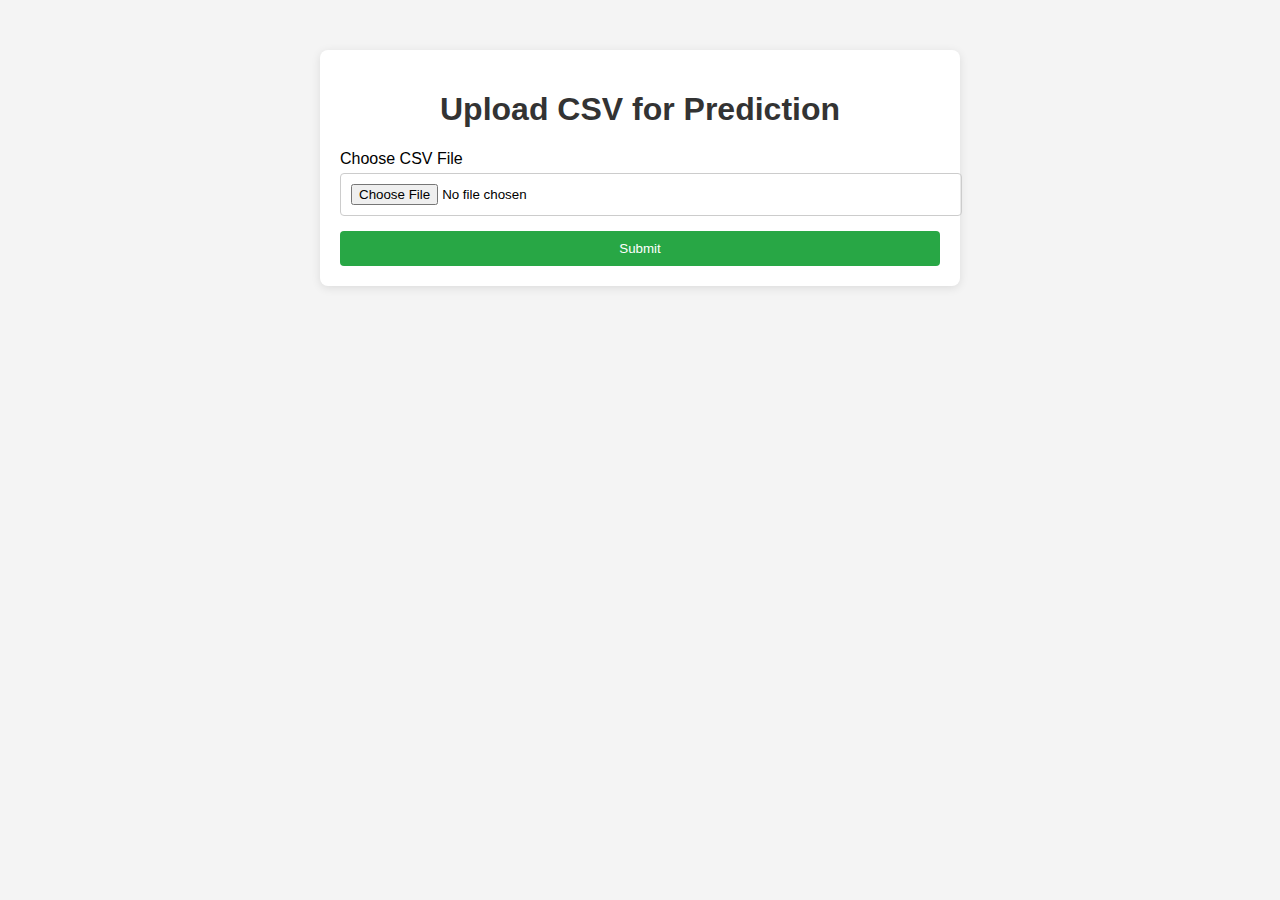
<file: WEBAPP/templates/index.html>
<!DOCTYPE html>
<html lang="en">

<head>
    <meta charset="UTF-8">
    <meta name="viewport" content="width=device-width, initial-scale=1.0">
    <title>Prediction App</title>
    <link rel="stylesheet" href="../static/styles.css">
</head>

<body>
    <div class="container">
        <h1>Upload CSV for Prediction</h1>
        <form method="POST" enctype="multipart/form-data">
            <div class="form-group">
                <label for="file">Choose CSV File</label>
                <input type="file" id="file" name="file" required>
            </div>
            <button type="submit">Submit</button>
        </form>
    </div>
</body>

</html>
</file>
<file: WEBAPP/static/styles.css>
body {
    font-family: Arial, sans-serif;
    background-color: #f4f4f4;
    margin: 0;
    padding: 0;
}

.container {
    max-width: 600px;
    margin: 50px auto;
    padding: 20px;
    background: white;
    border-radius: 8px;
    box-shadow: 0 2px 10px rgba(0, 0, 0, 0.1);
}

h1 {
    text-align: center;
    color: #333;
}

.form-group {
    margin-bottom: 15px;
}

label {
    display: block;
    margin-bottom: 5px;
}

input[type="file"] {
    width: 100%;
    padding: 10px;
    border: 1px solid #ccc;
    border-radius: 4px;
}

button {
    width: 100%;
    padding: 10px;
    background-color: #28a745;
    color: white;
    border: none;
    border-radius: 4px;
    cursor: pointer;
}

button:hover {
    background-color: #218838;
}

.results {
    margin-top: 20px;
}

.results ul {
    list-style: none;
    padding: 0;
}

        .results li {
            padding: 10px;
            background: #e9ecef;
            margin: 5px 0;
            border-radius: 4px;
        }
    
        a {
            display: inline-block;
            margin-top: 20px;
            text-align: center;
            color: #007bff;
            text-decoration: none;
        }
    
        a:hover {
            text-decoration: underline;
        }
</file>
